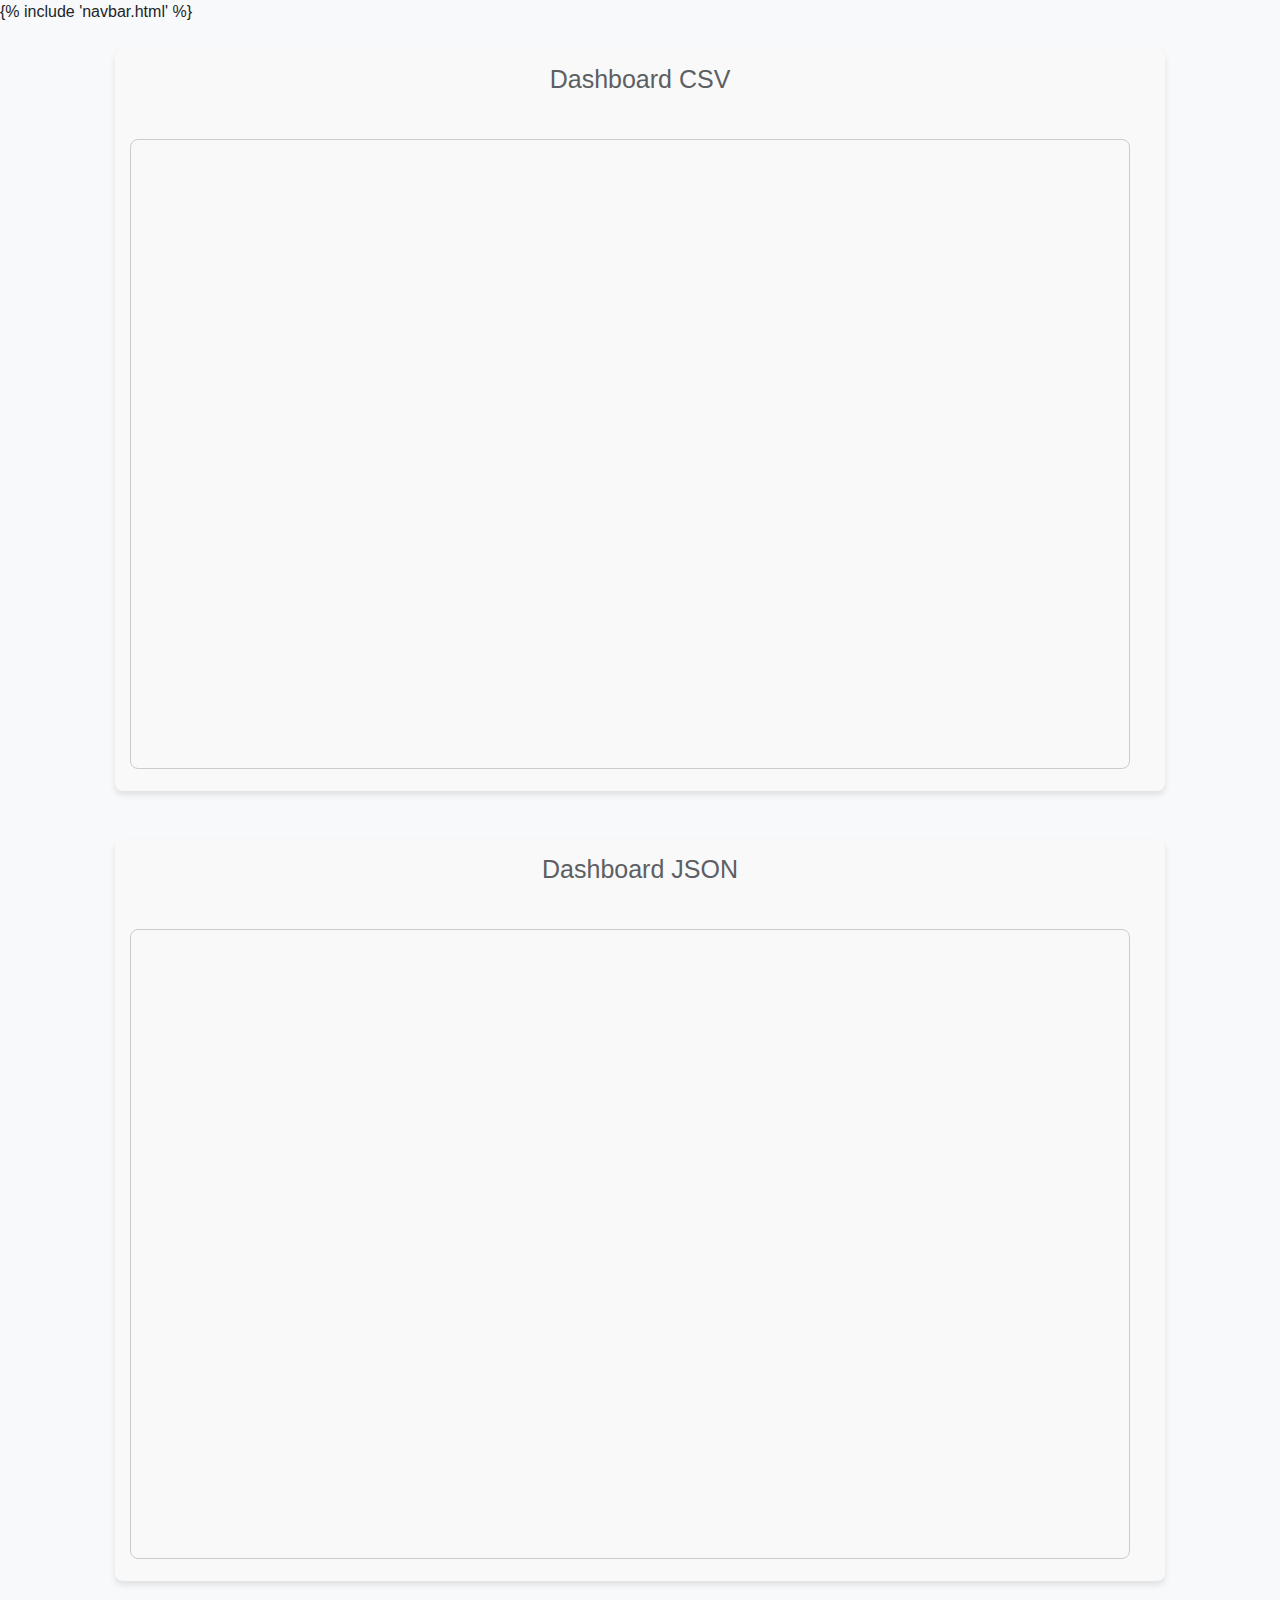
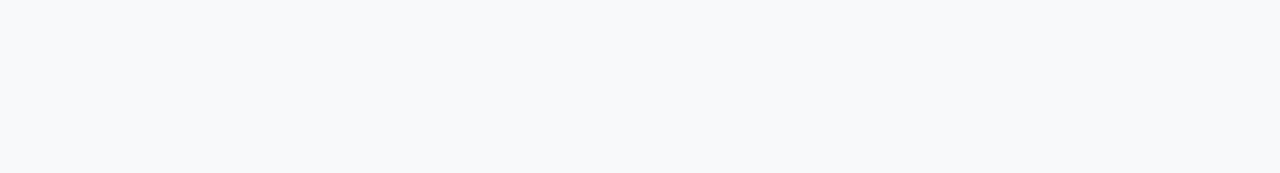
<file: myapp/templates/dashbord.html>
<!DOCTYPE html>
<html lang="fr">

<head>
    <meta charset="UTF-8">
    <meta name="viewport" content="width=device-width, initial-scale=1.0">
    <title>Dashboard</title>
    <link rel="stylesheet" href="https://cdnjs.cloudflare.com/ajax/libs/bootstrap/4.5.2/css/bootstrap.min.css">
    <link rel="stylesheet" href="../static/style.css">
</head>

<body>


    {% include 'navbar.html' %}


    <div id="dashboard-page">

        <div class="container">


            <h1 class="text-center">Dashboard CSV</h1>
            <iframe
                src="https://5601-cs-71323680741-default.cs-europe-west1-haha.cloudshell.dev/app/dashboards#/view/5f535ff0-b6ff-11ef-bb8d-d3b44edac8f9?_g=(filters:!(),refreshInterval:(pause:!t,value:500),time:(from:now-1y%2Fd,to:now))"
                style="border: 1px solid #ccc;"></iframe>
        </div>
        <div class="container mt-5">
            <h1 class="text-center">Dashboard JSON</h1>
            <iframe
                src="https://5601-cs-71323680741-default.cs-europe-west1-haha.cloudshell.dev/app/dashboards#/view/3ee941f0-b6fd-11ef-bb8d-d3b44edac8f9?_g=(filters:!(),query:(language:kuery,query:''),refreshInterval:(pause:!t,value:500),time:(from:now-1y%2Fd,to:now))"
                width="1100px" height="620px" style="border: 1px solid #ccc;"></iframe>
        </div>
    </div>
</body>


</html>
</file>
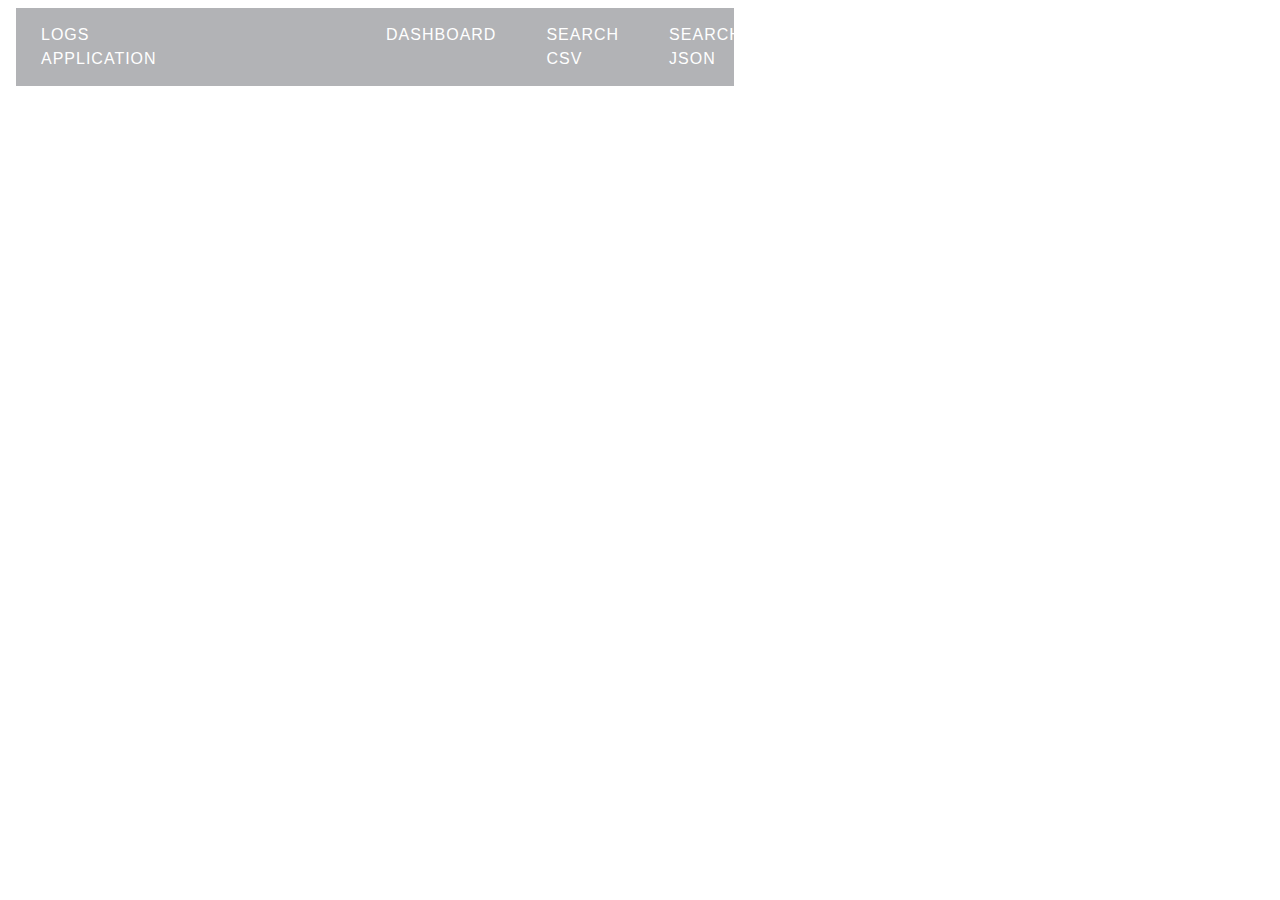
<file: myapp/templates/navbar.html>
<!DOCTYPE html>
<html lang="en">

<head>
    <meta charset="UTF-8">
    <meta name="viewport" content="width=device-width, initial-scale=1.0">
    <title>NavBar</title>
    <link rel="stylesheet" href="https://cdnjs.cloudflare.com/ajax/libs/bootstrap/4.5.2/css/bootstrap.min.css">
    <link rel="stylesheet" href="https://cdnjs.cloudflare.com/ajax/libs/font-awesome/5.15.4/css/all.min.css">
    <link rel="stylesheet" href="../static/navbar.css"> <!-- Votre CSS personnalisé -->
</head>

<body>

    <!-- Barre de navigation -->
    <div>



        <div class="navbar">
            <ul>
                <li>
                    <a href="/">Logs Application</a>

                </li>
                <div class="nav-center div2">
                    <li>
                        <a href="/dashbord">Dashboard</a>
                    </li>
                    <li>
                        <a href="/searchcsv">Search CSV</a>
                    </li>
                    <li>
                        <a href="/searchjson">Search Json</a>
                    </li>
                </div>
                <!-- Vous pouvez ajouter d'autres éléments ici -->
            </ul>
        </div>
    </div>

    <script src="https://code.jquery.com/jquery-3.5.1.slim.min.js"></script>
    <script src="https://cdn.jsdelivr.net/npm/@popperjs/core@2.5.4/dist/umd/popper.min.js"></script>

</body>

</html>
</file>
<file: myapp/static/style.css>
/* ========== Styles Communs ========== */
body {
    font-family: Arial, sans-serif;
    background-color: #f8f9fa;
    margin: 0;
    padding: 0;
}



.container {
    width: 1050px;
    margin: 25px auto;
    padding: 15px;
    background-color: #ffffff;
    border-radius: 8px;
    box-shadow: 0 4px 6px rgba(0, 0, 0, 0.1);
    background-color: #f9f9f9;
}



/* ========== Styles Dashboard ========== */
#dashboard-page h1 {
    color: #5c5f63;
    font-size: 25px;
    margin-bottom: 45px;
}

#dashboard-page {
    margin-bottom: 15%;
}

#dashboard-page iframe {
    width: 1000px;
    height: 70vh;
    border: 1px solid #007bff;
    border-radius: 8px;
}

@media (max-width: 768px) {
    #dashboard-page iframe {
        height: 45vh;
        /* Réduire la hauteur des iframes sur les petits écrans */
    }
}


/* ========== Styles Recherche ========== */
#search-page h1 {
    color: #343a40;
    font-size: 26px;
}

#search-page input[type="text"] {
    border: 2px solid #ced4da;
    border-radius: 5px;
    padding: 10px;
    font-size: 16px;
    width: 100%;
    margin-bottom: 20px;
}

#search-page button {
    background-color: #007bff;
    color: white;
    border: none;
    padding: 10px 20px;
    border-radius: 5px;
    font-size: 16px;
    cursor: pointer;
}

#search-page button:hover {
    background-color: #0056b3;
}

/* ========== Styles Upload Logs ========== */
#upload-logs-page h1 {
    color: #28a745;
    font-size: 26px;
}

#upload-logs-page .form-control-file {
    border: 1px solid #28a745;
    padding: 10px;
    border-radius: 5px;
    margin-top: 10px;
}

#upload-logs-page .btn-primary {
    background-color: #28a745;
    border: none;
    color: white;
}

#upload-logs-page .btn-primary:hover {
    background-color: #218838;
}

#upload-logs-page .btn-secondary {
    background-color: #6c757d;
    border: none;
    color: white;
}

#upload-logs-page .btn-secondary:hover {
    background-color: #5a6268;
}



/* ========== Page Upload Logs ========== */
#upload-logs-page h1 {
    color: #343a40;
    /* Titre sombre */
    font-size: 2rem;
    font-weight: bold;
    margin-bottom: 30px;
}

.container-2 {
    background-color: #f9f9f9;
    /* Couleur de fond claire pour la page */
    padding: 40px;
    border-radius: 8px;
    box-shadow: 0 4px 8px rgba(0, 0, 0, 0.1);
    /* Ombre légère */
}

.form-group label {
    font-size: 1.1rem;
    color: #343a40;
}

.form-control-file {
    border: 1px solid #ced4da;
    /* Bordure subtile */
    border-radius: 5px;
    padding: 10px;
    margin-bottom: 20px;
}

.btn-primary {
    background-color: #28a745;
    /* Couleur verte */
    border: none;
    padding: 12px 20px;
    font-size: 1rem;
    border-radius: 5px;
    transition: background-color 0.3s ease;
}

.btn-primary:hover {
    background-color: #218838;
    /* Couleur de survol plus foncée */
}

.btn-secondary {
    background-color: #6c757d;
    border: none;
    padding: 12px 20px;
    font-size: 1rem;
    border-radius: 5px;
    transition: background-color 0.3s ease;
}

.btn-secondary:hover {
    background-color: #5a6268;
    /* Couleur de survol gris */
}

.alert {
    font-size: 1.1rem;
    margin-bottom: 30px;
    padding: 15px;
}

/* ========== Animation sur les boutons ========== */
.btn-primary,
.btn-secondary {
    box-shadow: 0 4px 6px rgba(0, 0, 0, 0.1);
    transition: transform 0.2s ease;
}

.btn-primary:hover,
.btn-secondary:hover {
    transform: translateY(-3px);
    /* Animation survol */
}

/* ========== Formulaire ========== */
form {
    background-color: #ffffff;
    padding: 20px;
    border-radius: 8px;
    box-shadow: 0 4px 8px rgba(0, 0, 0, 0.1);
}

form input[type="file"] {
    background-color: #f8f9fa;
}
</file>
<file: myapp/static/navbar.css>
/* Navbar Container */
body {
    margin: 0;
}

ul {
    list-style: none;
    margin: 0;
    padding: 0;
    display: flex;
    justify-content: space-between;
    /* Place les éléments aux extrémités */
    align-items: center;
    /* Centrer verticalement les éléments */
    background-color: #b2b3b6;
    /* Couleur sombre pour la navbar */
    font-family: Arial, sans-serif;

    /* Ombre légère */

    /* Espacement intérieur */
}

/* Conteneur pour les éléments du milieu */
.nav-center {
    display: flex;
    margin-left: 25%;
    justify-content: center;
    /* Centre les éléments dans cet espace */
    flex-grow: 1;
    /* Permet au conteneur du milieu d'occuper tout l'espace disponible */
}

/* Items de la navbar */
li {
    padding: 15px 25px;
}

/* Liens */
a {
    color: #ffffff;
    /* Texte blanc */
    text-decoration: none;
    font-size: 16px;
    text-transform: uppercase;
    /* Texte en majuscule */
    letter-spacing: 1px;
    /* Espacement des lettres */
    transition: color 0.3s, background-color 0.3s;
    /* Effet de transition */
}

/* Effet de survol des liens */
a:hover {
    color: #343a40;
    /* Changer la couleur du texte au survol */
    background-color: #f8f9fa;
    /* Fond clair au survol */
    border-radius: 5px;
    padding: 12px 22px;
}

/* Ajustements responsives */
@media (max-width: 768px) {
    ul {
        flex-direction: column;
        /* Empiler les éléments sur mobile */
        align-items: self-end;
    }

    li {
        padding: 12px 20px;
    }
}
</file>
